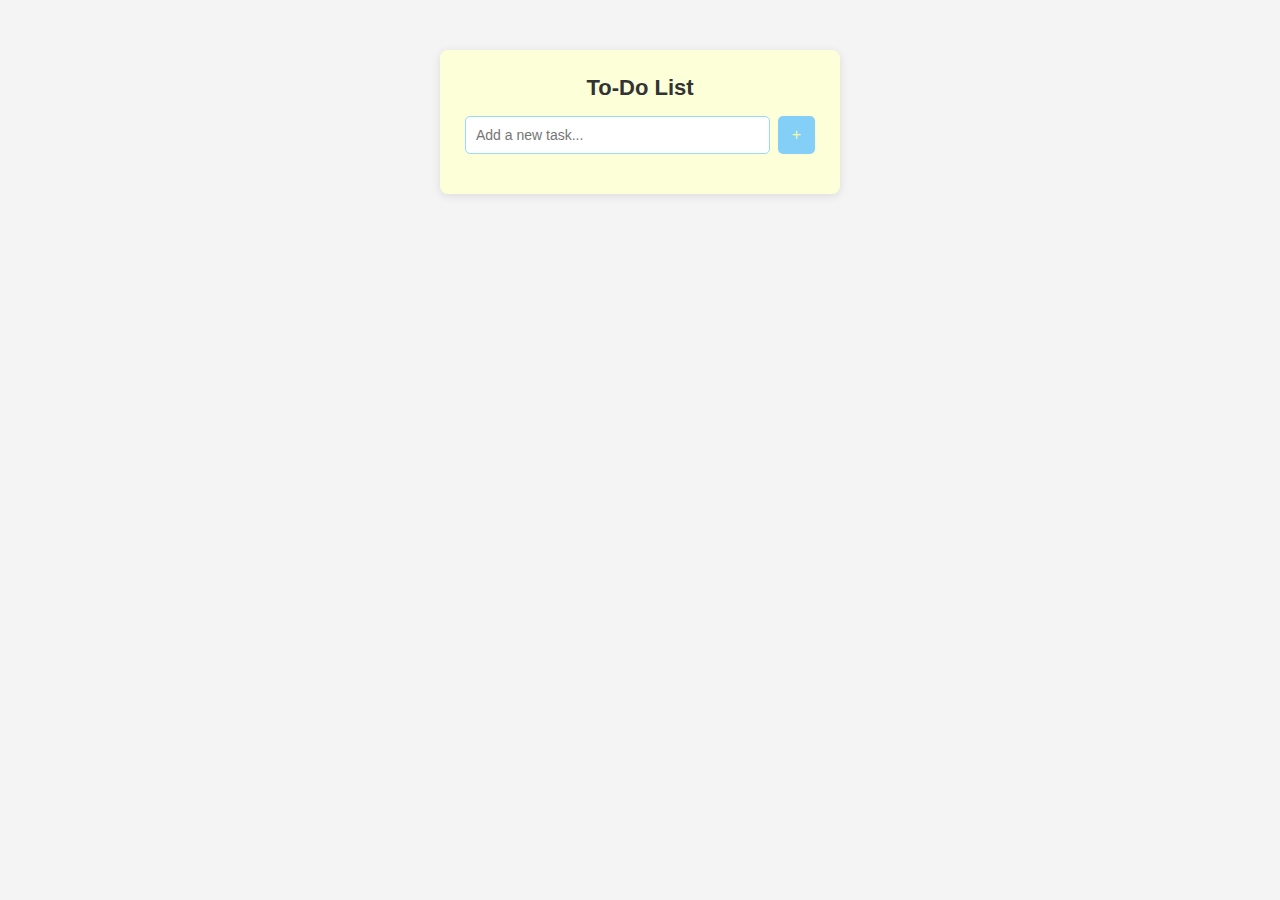
<file: index.html>
<!DOCTYPE html>
<html lang="en">

<head>
    <meta charset="UTF-8">
    <meta name="viewport" content="width=device-width, initial-scale=1.0">
    <title>To-Do List</title>
    <link rel="stylesheet" href="toDo.css">
</head>

<body>
    <div class="container">
        <h1>To-Do List</h1>
        <div class="input-container">
            <input type="text" id="taskInput" placeholder="Add a new task...">
            <button onclick="addTask()">+</button>
        </div>
        <ul id="taskList">
        </ul>
    </div>

    <script src="toDo.js"></script>
</body>

</html>
</file>
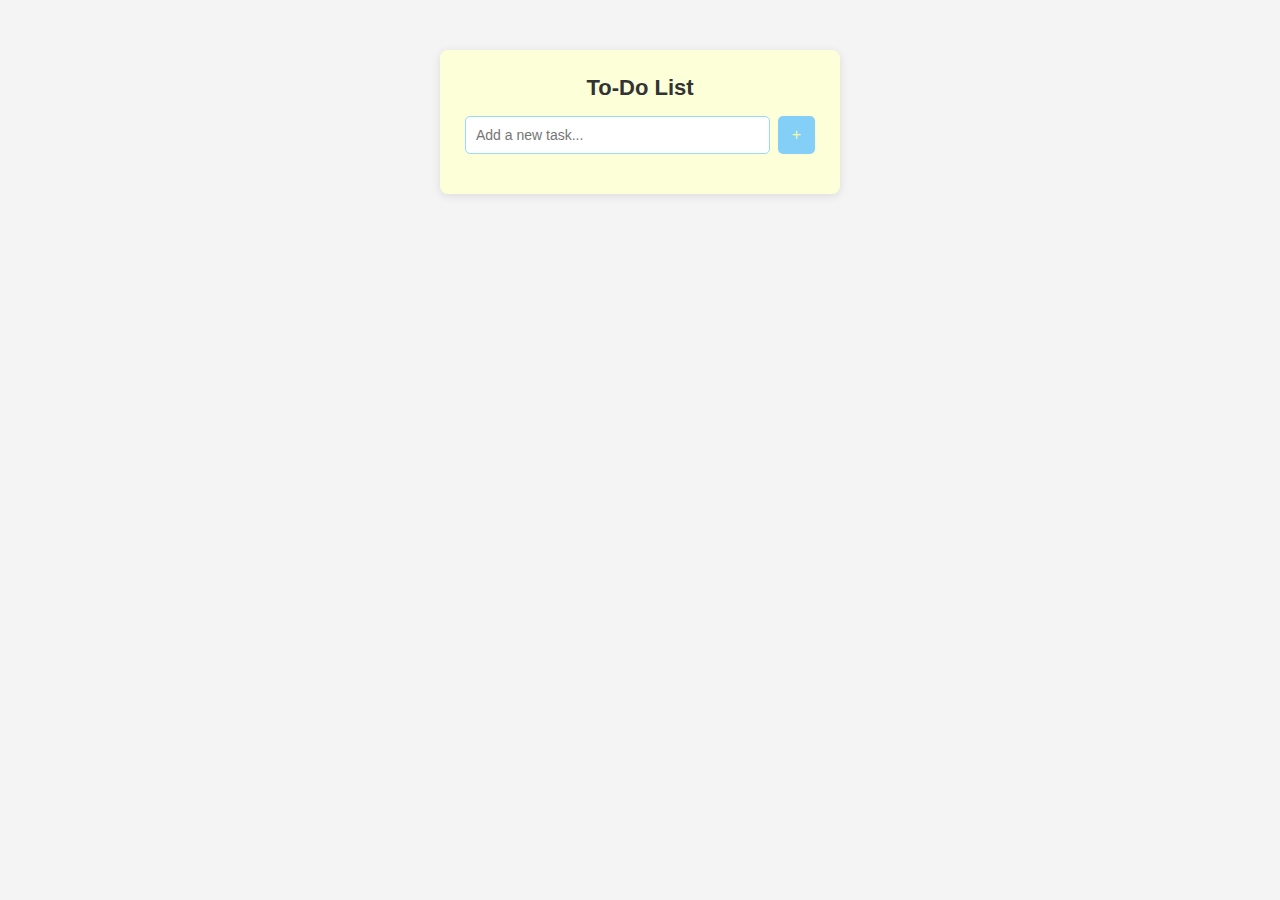
<file: toDo.html>
<!DOCTYPE html>
<html lang="en">

<head>
    <meta charset="UTF-8">
    <meta name="viewport" content="width=device-width, initial-scale=1.0">
    <title>To-Do List</title>
    <link rel="stylesheet" href="toDo.css">
</head>

<body>
    <div class="container">
        <h1>To-Do List</h1>
        <div class="input-container">
            <input type="text" id="taskInput" placeholder="Add a new task...">
            <button onclick="addTask()">+</button>
        </div>
        <ul id="taskList">
        </ul>
    </div>

    <script src="toDo.js"></script>
</body>

</html>
</file>
<file: toDo.css>
@import url('https://fonts.googleapis.com/css2?family=Montserrat:ital,wght@0,100..900;1,100..900&family=Poppins&display=swap');
* {
    margin: 0;
    padding: 0;
    box-sizing: border-box;
    font-family: 'Inter', sans-serif;
}

body {
    background: #f4f4f4;
    display: flex;
    justify-content: center;
    margin-top: 50px;
    
}

.container {
    background: rgb(252, 255, 215);
    padding: 25px;
    border-radius: 8px;
    box-shadow: 0px 2px 10px rgba(0, 0, 0, 0.1);
    width: 400px;
    text-align: center;
}

h1 {
    font-size: 22px;
    color: #333;
    margin-bottom: 15px;
    font-weight: 600;
}

.input-container {
    display: flex;
    align-items: center;
    gap: 8px;
    margin-bottom: 15px;
}

input {
    flex: 1;
    padding: 10px;
    border: 1px solid rgb(152, 217, 252);
    border-radius: 5px;
    outline: none;
    font-size: 14px;
    transition: border 0.3s;
}

input:focus {
    border-color: rgb(58, 182, 249);
}

button {
    /* background: #007bff; */
    color: rgb(244, 251, 162);
    background-color: rgb(132, 207, 248);
    border: none;
    padding: 10px 14px;
    cursor: pointer;
    border-radius: 5px;
    font-size: 16px;
    transition: background 0.3s;
}

button:hover {
    background: rgb(58, 182, 249);
}

ul {
    list-style: none;
    padding: 0;
}

li {
    background: #ffffff;
    padding: 10px;
    margin-bottom: 8px;
    display: flex;
    justify-content: space-between;
    align-items: center;
    border-radius: 5px;
    transition: 0.3s;
    border: 1px solid #ddd;
}

li:hover {
    background: rgb(244, 251, 162);
}

.update {
    cursor: pointer;
    color: rgb(58, 182, 249);
    border: none;
}
.edit,
.delete {
    cursor: pointer;
    font-size: 16px;
    margin-left: 10px;
}

.edit {
    color: rgb(58, 182, 249);
}

.delete {
    color: #c11b2c;
}

.completed {
    text-decoration: line-through;
    color: gray;
    opacity: 0.7;
}
</file>
